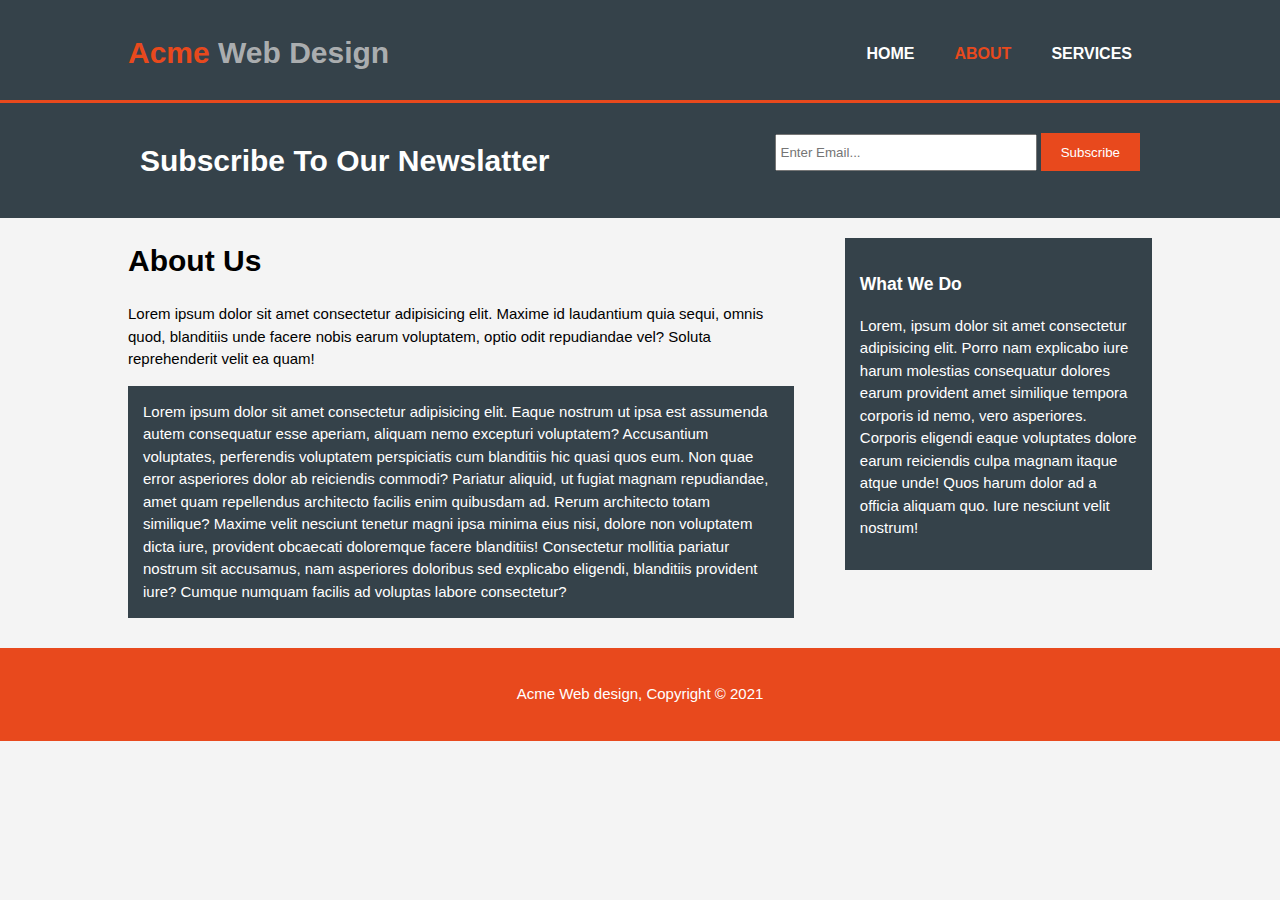
<file: about.html>
<!DOCTYPE html>
<html lang="en">
<head>
    <meta charset="UTF-8">
    <meta http-equiv="X-UA-Compatible" content="IE=edge">
    <meta name="viewport" content="width=device-width, initial-scale=1.0">
    <link rel="stylesheet" href="style.css">
    <title>Acme Web Design|welcome to About</title>
</head>
<body>
    <header>
        <div class="container">
            <div id="branding">
                <h1> <span class="highlight">Acme </span> Web Design</h1>
            </div>
            <nav>
                <ul>
                    <li><a href="index.html">Home</a></li>
                    <li class="current"><a href="about.html">About</a></li>
                    <li><a href="services.html">Services</a></li>
                </ul>
            </nav>
        </div>
    </header>

  

    <section id="newsletter">
        <div class="container">
            <h1>Subscribe To Our Newslatter</h1>
            <form action="">
                <input type="email" placeholder="Enter Email...">
                <button type="submit" class="button_1">Subscribe</button>
            </form>
        </div>
    </section>
    <section id="main">
        <div class="container">
            <article id="main-col">
                <h1 class="page-title">About Us</h1>
                <p>Lorem ipsum dolor sit amet consectetur adipisicing elit. Maxime id laudantium quia sequi, omnis quod, blanditiis unde facere nobis earum voluptatem, optio odit repudiandae vel? Soluta reprehenderit velit ea quam!</p>
                <p class="dark"> Lorem ipsum dolor sit amet consectetur adipisicing elit. Eaque nostrum ut ipsa est assumenda autem consequatur esse aperiam, aliquam nemo excepturi voluptatem? Accusantium voluptates, perferendis voluptatem perspiciatis cum blanditiis hic quasi quos eum. Non quae error asperiores dolor ab reiciendis commodi? Pariatur aliquid, ut fugiat magnam repudiandae, amet quam repellendus architecto facilis enim quibusdam ad. Rerum architecto totam similique? Maxime velit nesciunt tenetur magni ipsa minima eius nisi, dolore non voluptatem dicta iure, provident obcaecati doloremque facere blanditiis! Consectetur mollitia pariatur nostrum sit accusamus, nam asperiores doloribus sed explicabo eligendi, blanditiis provident iure? Cumque numquam facilis ad voluptas labore consectetur?</p>
            </article>
            
            <aside id="sidebar">
                <div class="dark">
                    <h3>What We Do</h3>
                    <p>Lorem, ipsum dolor sit amet consectetur adipisicing elit. Porro nam explicabo iure harum molestias consequatur dolores earum provident amet similique tempora corporis id nemo, vero asperiores. Corporis eligendi eaque voluptates dolore earum reiciendis culpa magnam itaque atque unde! Quos harum dolor ad a officia aliquam quo. Iure nesciunt velit nostrum!</p>
                </div>
            </aside>
        </div>
    </section>
    <footer>
        <p>Acme Web design, Copyright &copy; 2021</p>
    </footer>
</body>
</html>
</file>
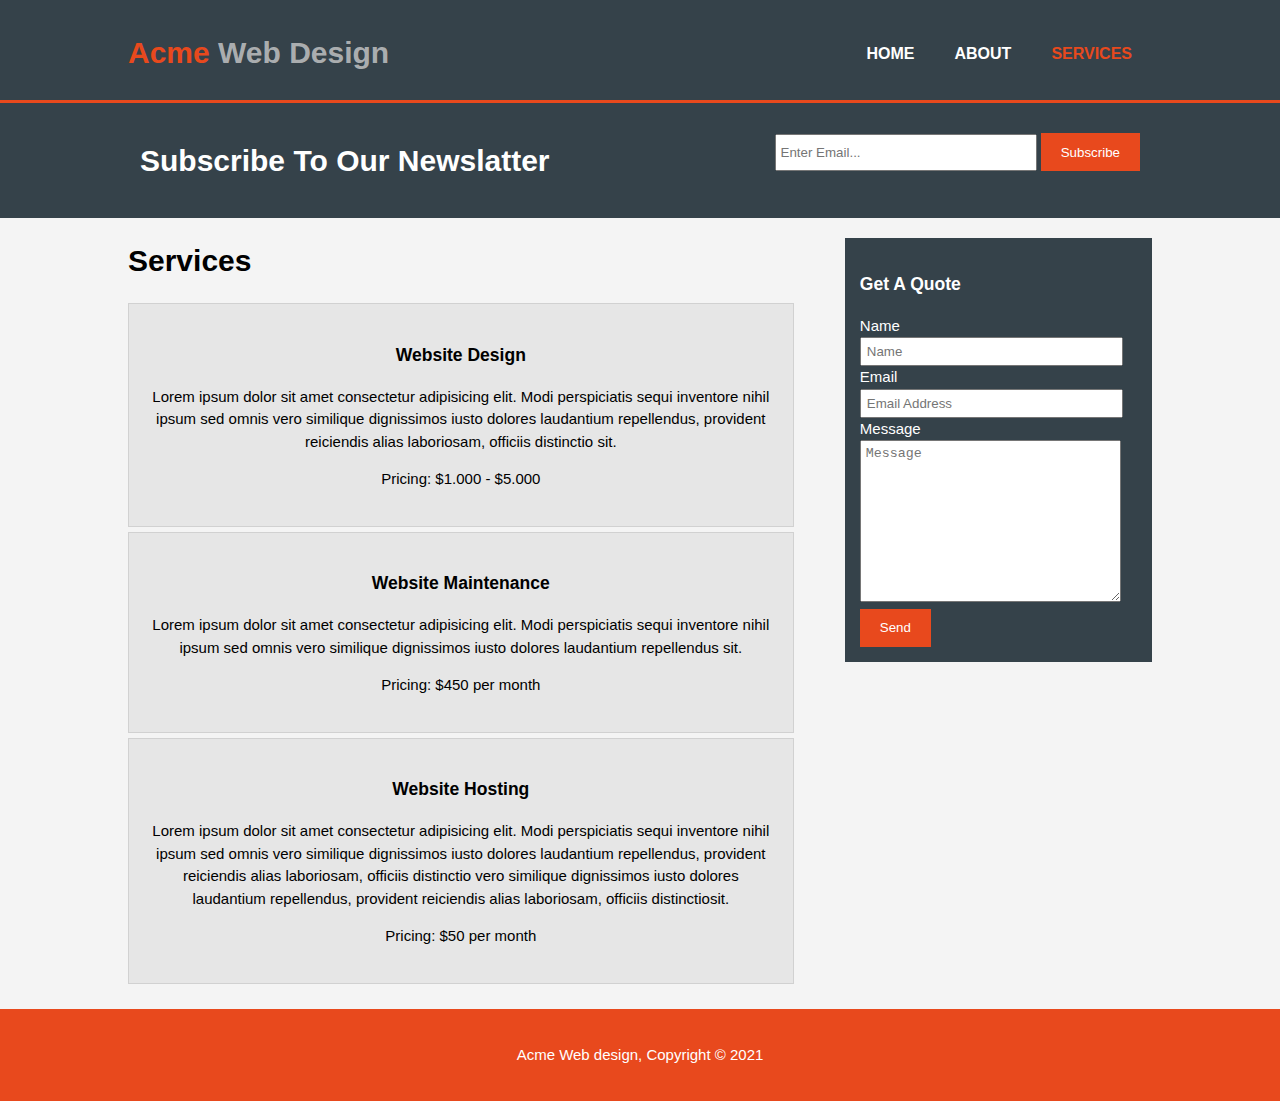
<file: services.html>
<!DOCTYPE html>
<html lang="en">
<head>
    <meta charset="UTF-8">
    <meta http-equiv="X-UA-Compatible" content="IE=edge">
    <meta name="viewport" content="width=device-width, initial-scale=1.0">
    <link rel="stylesheet" href="style.css">
    <title>Acme Web Design|Services</title>
</head>
<body>
    <header>
        <div class="container">
            <div id="branding">
                <h1> <span class="highlight">Acme </span> Web Design</h1>
            </div>
            <nav>
                <ul>
                    <li><a href="index.html">Home</a></li>
                    <li><a href="about.html">About</a></li>
                    <li class="current"><a href="services.html">Services</a></li>
                </ul>
            </nav>
        </div>
    </header>

  

    <section id="newsletter">
        <div class="container">
            <h1>Subscribe To Our Newslatter</h1>
            <form action="">
                <input type="email" placeholder="Enter Email...">
                <button type="submit" class="button_1">Subscribe</button>
            </form>
        </div>
    </section>
    <section id="main">
        <div class="container">
            <article id="main-col">
                <h1 class="page-title">Services</h1>
                <ul id="services">
                    <li>
                        <h3>Website Design</h3>
                        <p>Lorem ipsum dolor sit amet consectetur adipisicing elit. Modi perspiciatis sequi inventore nihil ipsum sed omnis vero similique dignissimos iusto dolores laudantium repellendus, provident reiciendis alias laboriosam, officiis distinctio sit.</p>
                        <p>Pricing: $1.000 - $5.000</p>
                    </li>
                    <li>
                        <h3>Website Maintenance</h3>
                        <p>Lorem ipsum dolor sit amet consectetur adipisicing elit. Modi perspiciatis sequi inventore nihil ipsum sed omnis vero similique dignissimos iusto dolores laudantium repellendus sit.</p>
                        <p>Pricing: $450 per month</p>
                    </li>
                    <li>
                        <h3>Website Hosting</h3>
                        <p>Lorem ipsum dolor sit amet consectetur adipisicing elit. Modi perspiciatis sequi inventore nihil ipsum sed omnis vero similique dignissimos iusto dolores laudantium repellendus, provident reiciendis alias laboriosam, officiis distinctio vero similique dignissimos iusto dolores laudantium repellendus, provident reiciendis alias laboriosam, officiis distinctiosit.</p>
                        <p>Pricing: $50 per month</p>
                    </li>
                </ul>    
            </article>
            
            <aside id="sidebar">
                <div class="dark">
                    <h3>Get A Quote</h3>
                    <form action="" class="quote">
                        <label for="name">Name</label>
                        <input type="text" placeholder="Name">
                        <label for="">Email</label>
                        <input type="email" placeholder="Email Address">
                        <label for=""> Message</label>
                        <textarea placeholder="Message" name="" id="" cols="27" rows="10"></textarea>
                        <button class="button_1" type="submit">Send</button>
                    </form>
                </div>
            </aside>
        </div>
    </section>
    <footer>
        <p>Acme Web design, Copyright &copy; 2021</p>
    </footer>
</body>
</html>
</file>
<file: style.css>
body {
    /* font-family: Arial, Helvetica, sans-serif;
    font-style: 15px;
    line-height: 1.5; */
    font: 15px/1.5 Arial, Helvetica, sans-serif;
    margin: 0;
    background-color: #f4f4f4;
}
/*  Global */
.container {
    width: 80%;
    margin: auto;
    overflow: hidden;
}
ul {
    margin: 0;
    padding: 0;
}
.button_1 {
    height: 38px;
    background: #e8491d;
    border: 0;
    padding-left: 20px;
    padding-right: 20px;
    color: #ffff;
}
/* header */
header {
    background: #35424a;
    color: #ffff;
    padding-top: 30px;
    min-height: 70px;
    border-bottom: 3px solid #e8491d;
}
header a {
    color: #ffff;
    text-decoration: none;
    text-transform: uppercase;
    font-size: 16px;
}
header nav li {
    float: left;
    display: inline;
    padding: 0 20px 0 20px;
}


header #branding h1 {
    float: left;
    margin: 0;
}
header nav {
    float: right;
    margin-top: 12px;
}
header .highlight, header .current a{
    color: #e8491d;
    font-weight: bold;
}
header:hover {
    color: #cccc;
    font-weight: bold;
}
/* Showcase */
#showcase {
    min-height: 400px;
    background: url(https://images.unsplash.com/photo-1555066931-4365d14bab8c?ixlib=rb-1.2.1&ixid=MnwxMjA3fDB8MHxwaG90by1wYWdlfHx8fGVufDB8fHx8&auto=format&fit=crop&w=1170&q=80)
     no-repeat 0;
     background-size: cover;
     text-align: center;
     color: #ffff;
}
#showcase h1 {
    margin-top: 100px;
    font-size: 55px;
    margin-bottom: 10px;
}
#showcase p {
    font-style: 20px;
}
/* newsletter */
#newsletter {
    padding: 15px;
    color: #ffff;
    background: #35424a;
}
#newsletter h1 {
    float: left;
}
#newsletter form {
    float: right;
    margin-top: 15px;
}
#newsletter input[type="email"]{
    padding: 4px;
    height: 25px;
    width: 250px;
}
/* boxes */
#boxes {
    margin-top: 20px;
}
#boxes .box {
    float: left;
    text-align: center;
    width: 30%;
    padding: 10px;
}
#boxes .box img{
    width: 100px;
    max-height: 100px;
}
footer {
    padding: 20px;
    margin-top: 20px;
    color: #ffff;
    background-color: #e8491d;
    text-align: center;
}

/*    About Page  !!!! */
.dark {
    padding: 15px;
    background: #35424a;
    color: #ffff;
    margin-top: 10px;
    margin-bottom: 10px;
}
/* Sidebar */
aside#sidebar {
    float: right;
    width: 30%;
    margin-top: 10px;
}
/* Article */
article#main-col{
    float: left;
    width: 65%;
}

/* services  !!!! */
aside#sidebar  .quote input, aside#sidebar .quote textarea{
    width: 90%;
    padding: 5px;
}
ul#services li {
    list-style: none;
    padding: 20px;
    border: #cccc solid 1px;
    margin-bottom: 5px;
    background: #e6e6e6;
    text-align: center;
}

/* Media Queries */
@media (max-width:768px) {
    header #branding, header nav, header nav li, 
    #newsletter h1, #newsletter form,
    #boxes .box,
    article#main-col, aside#sidebar{
        float: none;
        text-align: center;
        width: 100%;
    }
    header {
        padding-bottom: 20px;
    }
    #showcase h1 {
        margin-top: 40px;
    }
    #newsletter button, .quote button {
        display: block;
        width: 100%;
    }
    #newsletter form input[type="email"],
    .quote input, .quote textarea{
        width: 100%;
        margin-bottom: 8px;
    }
}
</file>
